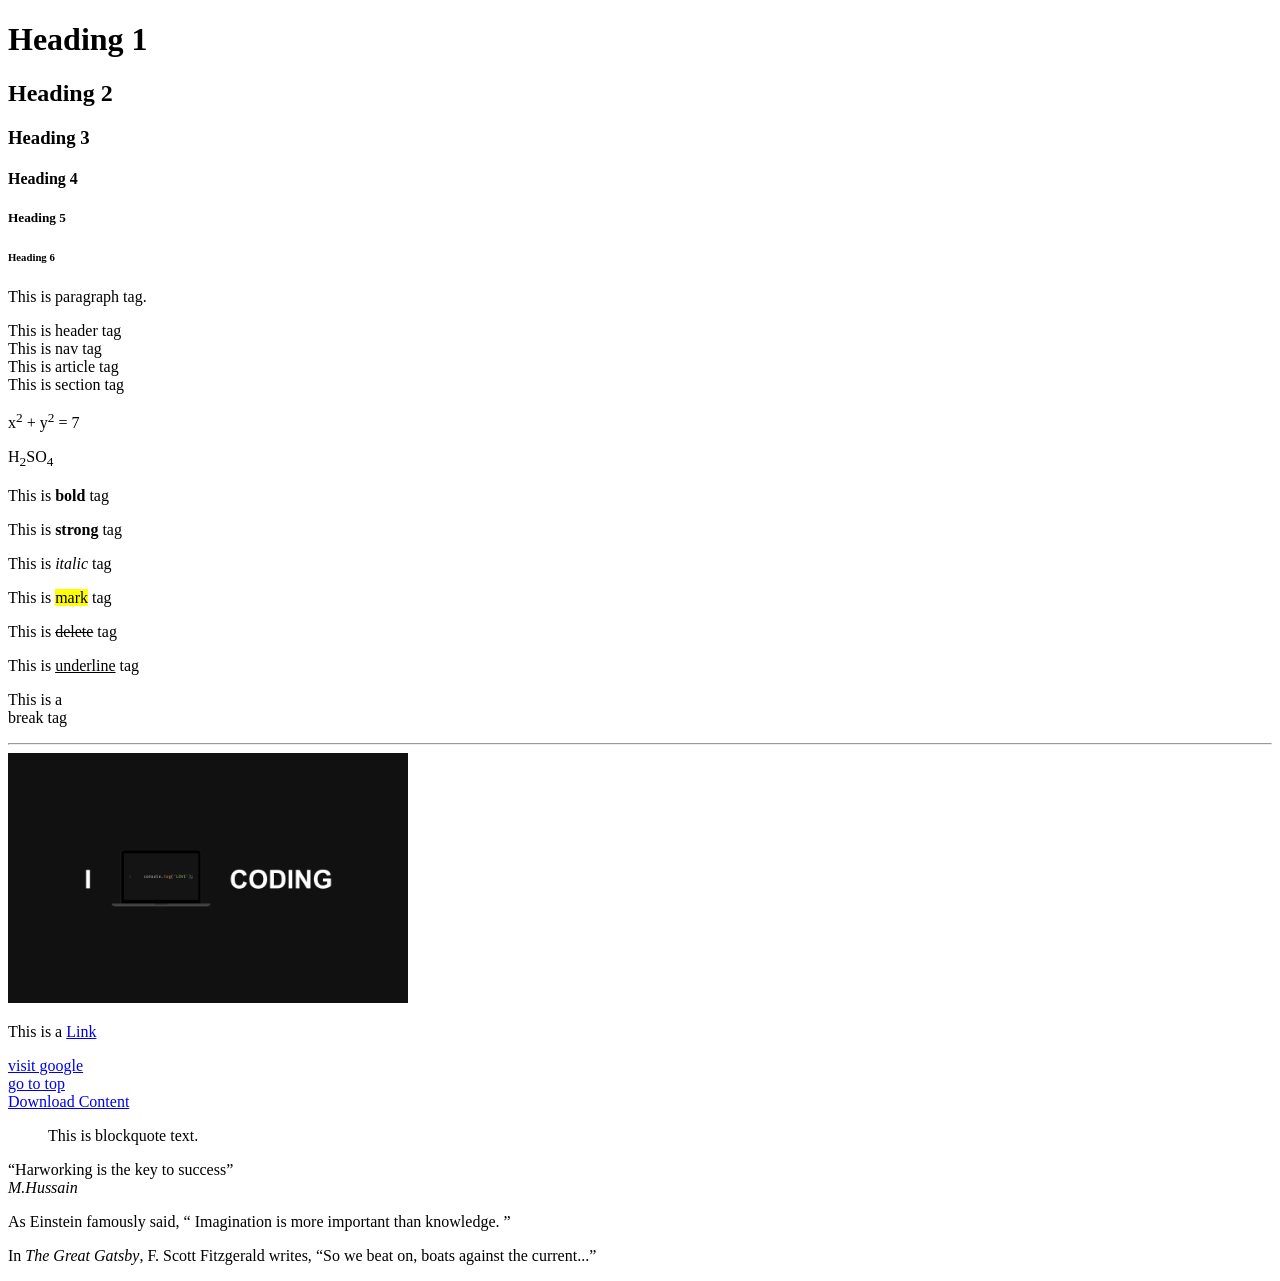
<file: HTML/Lecture 02/index.html>
<!-- This is HTML comment -->

<!-- 
=========================
    Types of tags
=========================
  
1) Structure Tag (<html>, <head>, <body>, <title>, <div>, <span>, etc)
2) Semantic Tag (<header>, <footer>, <nav>, <section>, <h1>, <p>, etc)
3) Formatting Tag (<br />, <hr />, <b>, <strong>, <i>, <mark>, etc)
-->

<!doctype html>
<html lang="en">
  <head>
    <meta charset="UTF-8" />
    <meta name="viewport" content="width=device-width, initial-scale=1.0" />
    <title>Document</title>
  </head>
  <body id="top-id">
    <!-- 
    =========================
        Headings Tags
    =========================
    -->

    <h1>Heading 1</h1>
    <h2>Heading 2</h2>
    <h3>Heading 3</h3>
    <h4>Heading 4</h4>
    <h5>Heading 5</h5>
    <h6>Heading 6</h6>

    <!-- 
    =========================
        Paragraph Tags
    =========================
    -->

    <p>This is paragraph tag.</p>

    <!-- 
    =========================
        Semantic Tags
    =========================
    -->

    <header>This is header tag</header>
    <nav>This is nav tag</nav>
    <article>This is article tag</article>
    <section>This is section tag</section>

    <!-- super script & sub script tag -->
    <p>x<sup>2</sup> + y<sup>2</sup> = 7</p>
    <p>H<sub>2</sub>SO<sub>4</sub></p>

    <!-- 
    =========================
        Formatting Tags
    =========================
    -->

    <p>This is <b>bold</b> tag</p>
    <p>This is <strong>strong</strong> tag</p>
    <p>This is <i>italic</i> tag</p>
    <p>This is <mark>mark</mark> tag</p>
    <p>This is <del>delete</del> tag</p>
    <p>This is <u>underline</u> tag</p>

    <!-- break tag -->
    <p>This is a <br />break tag</p>

    <!-- horizontal rule tag -->
    <hr />

    <!-- 
    =========================
            Image Tags
    =========================
    -->

    <img
      src="./assets/coding-img.png"
      alt="coding image"
      width="400px"
      height="100%"
    />

    <!-- 
    =========================
           Anchor Tags
    =========================
    -->

    <p>This is a <a href="index.html">Link</a></p>

    <!-- open link in new tab -->
    <a href="https://www.google.com" target="_blank">visit google</a><br />

    <!-- go to top button -->
    <a href="#top-id">go to top</a><br />

    <!-- download link -->
    <a href="./assets/coding-img.png" download>Download Content</a>

    <!-- 
    =========================
        Blockquote Tags
    =========================
    -->

    <blockquote>This is blockquote text.</blockquote>

    <!-- quotation -->
    <q>Harworking is the key to success</q><br />
    <cite>M.Hussain</cite>

    <p>
      As Einstein famously said,
      <q cite="https://en.wikipedia.org/wiki/Albert_Einstein">
        Imagination is more important than knowledge.
      </q>
    </p>

    <p>
      In <cite>The Great Gatsby</cite>, F. Scott Fitzgerald writes,
      <q>So we beat on, boats against the current...</q>
    </p>
  </body>
</html>
</file>
